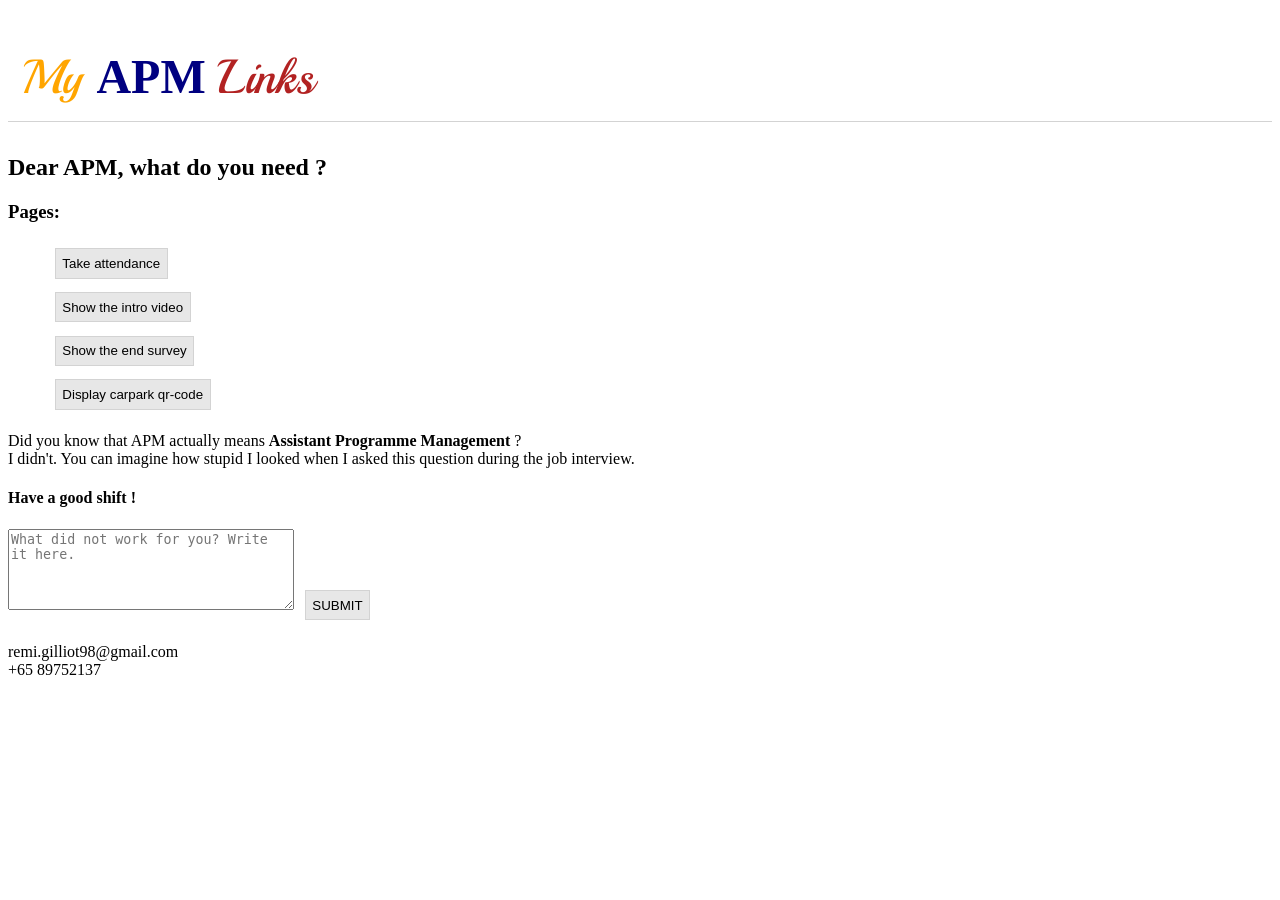
<file: index.html>
<!DOCTYPE html>
<html lang="en">
<head>
    <link rel="preconnect" href="https://fonts.googleapis.com">
    <link rel="preconnect" href="https://fonts.gstatic.com" crossorigin>
    <link href="https://fonts.googleapis.com/css2?family=Edu+NSW+ACT+Cursive:wght@400..700&family=Playball&display=swap" rel="stylesheet">
    <link rel="stylesheet" href="style.css">
    <script src="index.js" defer></script>
    <meta charset="UTF-8">
    <meta name="viewport" content="width=device-width, initial-scale=1.0">
    <title>My APM Links</title>
</head>
<body>
    <header>
        <h1 class="title"> <span class="title-my playball-regular">My </span><span class="title-apm">APM </span><span class="title-link playball-regular">Links</span> </h1>
    </header>
    <section class="main">
        <h2>Dear APM, what do you need ?</h2>
	<h3>Pages:</h3>
	<ul id="button-list">
	<li><button class="attendance-button"data-url="./attendance.html">Take attendance</button></li>
        <li><button data-url="./intro.html">Show the intro video</button></li>
        <li><button data-url="./survey.html">Show the end survey</button></li>
        <li><button data-url="./carpark.html">Display carpark qr-code</button></li>
	</ul>
    
    </section>

    <section>
        <p class="fun-fact">Did you know that APM actually means <strong>Assistant Programme Management</strong> ?<br>
I didn't. You can imagine how stupid I looked when I asked this question during the job interview.</p>

        <h4> Have a good shift ! </h4>
    </section>

    <section class="form-section">
        <form>
            <textarea
                placeholder="What did not work for you? Write it here."
                rows="5"
                cols="33"
                name="feedback"
            ></textarea>
        <button
            class="form-submit-button"
            type="submit"
            >SUBMIT
        </button>
        </form>
    </section>

	<footer>
		<p>
            remi.gilliot98@gmail.com <br>
            +65 89752137 <br>
		</p>
	</footer>
</body>
</html>
</file>
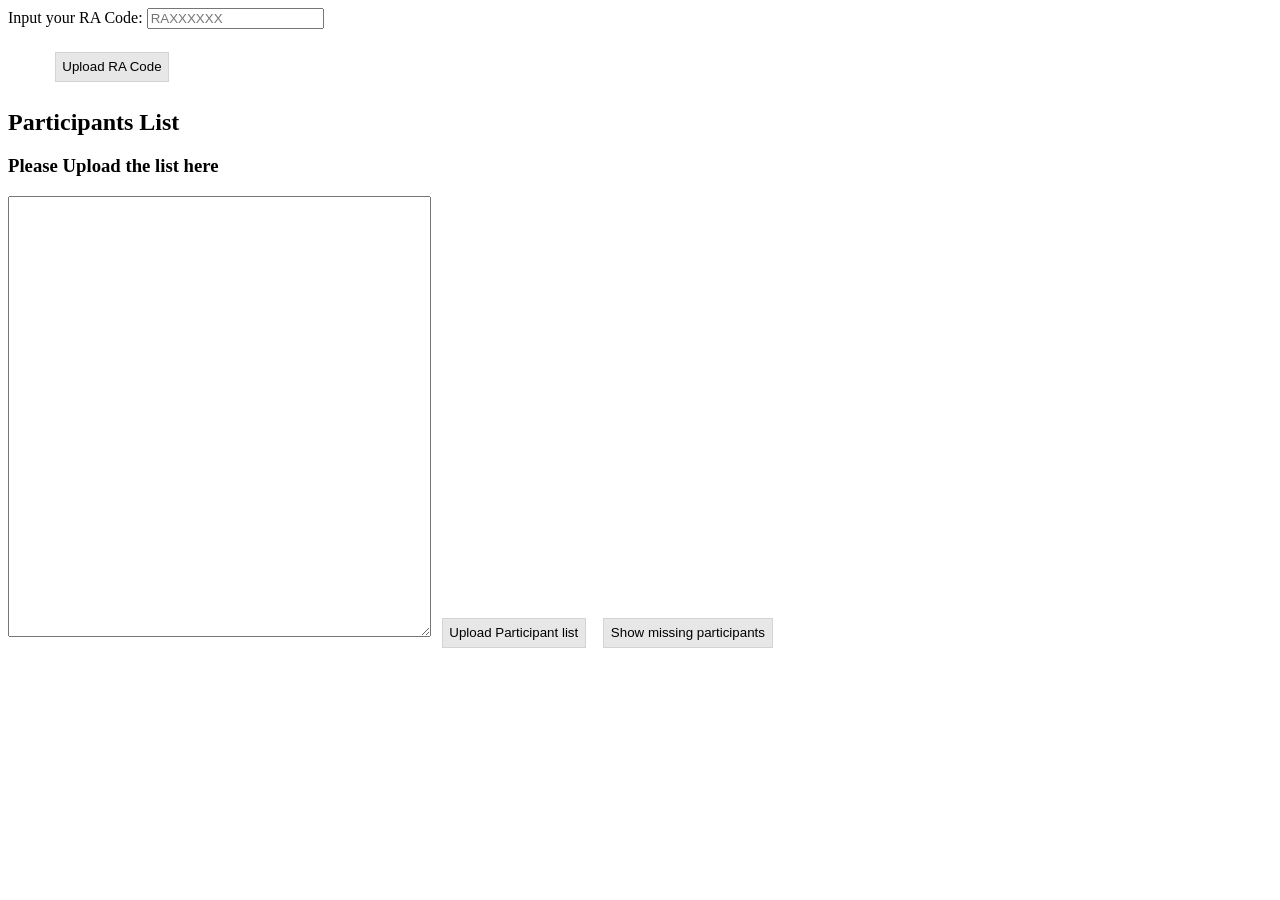
<file: attendance.html>
<!DOCTYPE html>
<html lang="en">
<head>
    <meta charset="UTF-8">
    <meta name="viewport" content="width=device-width, initial-scale=1.0">
    <link rel="stylesheet" href="style.css">
    <script src="attendance.js" defer></script>
    <title>Attendance link</title>
</head>
<body>
	<section class="main">
		<label>Input your RA Code:</label>
	<input class="ra-input" type="text" placeholder="RAXXXXXX"></input>
	<ul>
		<button data-url="https://www.myskillsfuture.gov.sg/api/take-attendance/"class="upload-ra-button">Upload RA Code</button>
	</ul>
	<h2>Participants List</h2>
	<h3>Please Upload the list here</h3>
	<textarea
		rows="29"
		cols="50"
		name="participants-list"></textarea>
	<button data-url=""class="upload-list-button">Upload Participant list</button>
	<button data-url="./missing.html"class="missing-button">Show missing participants</button>
	</section>
</body>
</html>
</file>
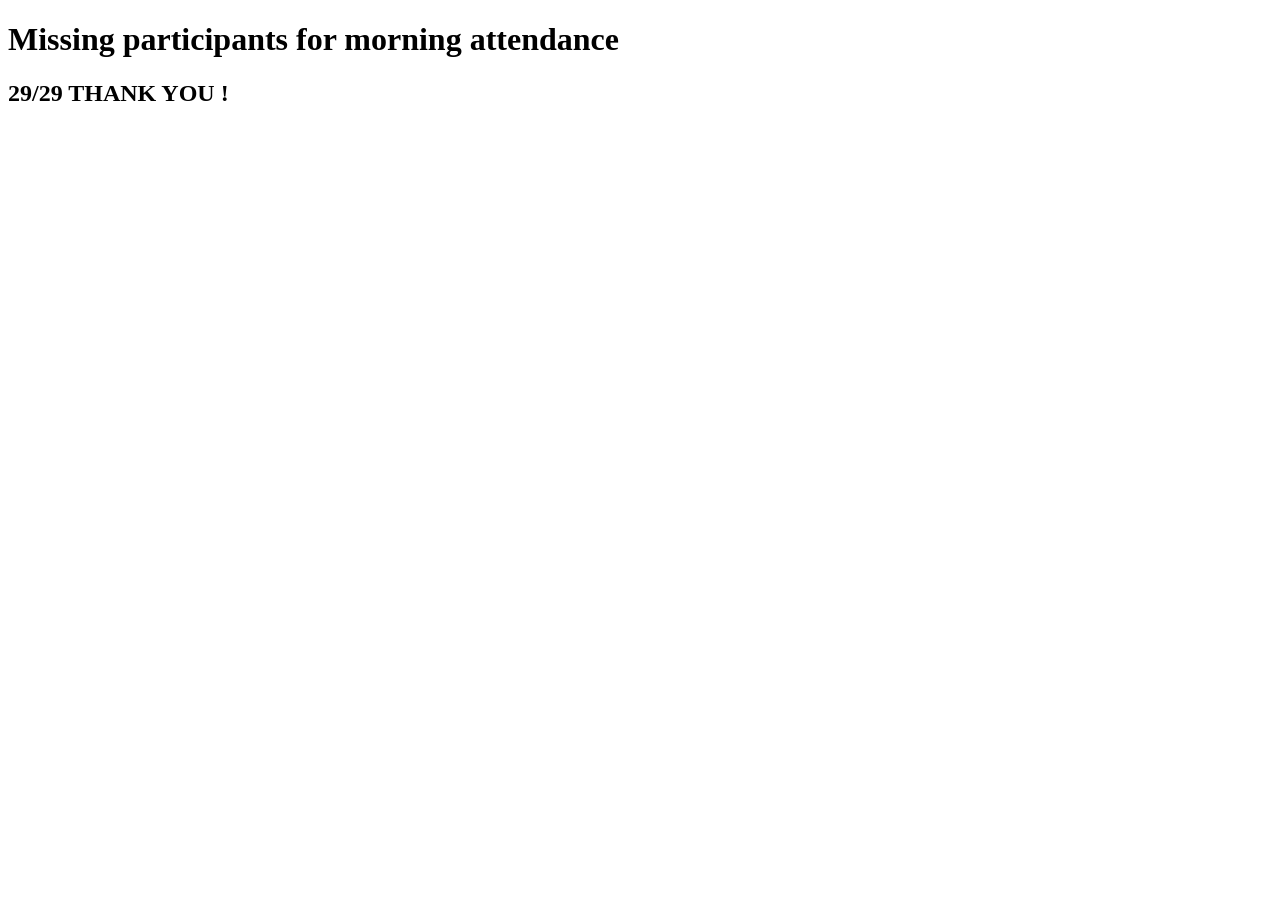
<file: notes.html>
<!DOCTYPE html>
<html lang="en">
<head>
    <meta charset="UTF-8">
    <meta name="viewport" content="width=device-width, initial-scale=1.0">
    <title>My Skills future - Notes</title>
</head>
<body>
    <h1>Missing participants for morning attendance </h1> 
    <h2>29/29 THANK YOU !</h2>
</body>
</html>
</file>
<file: style.css>
body
{
    font-family: Roboto;
}

.playball-regular {
  font-family: "Playball", cursive;
  font-weight: 400;
  font-style: normal;
}

.title
{
    font-size: 3rem;
    padding: .3em;
    border-bottom: lightgrey solid 1px;
}

.title > .title-my
{
    color: orange;
}

.title > .title-apm
{
    color: navy;
}

.title > .title-link
{
    color: #B22222;
}

ul li 
{
    list-style: none;
}

button
{
    background-color: rgb(231, 231, 231);
    border: lightgray solid 1px;
    padding: .5em;
    margin: .5em;

}

button:hover
{
    background-color: rgb(241, 241, 241);
    border-radius: 10px;
    cursor: pointer;
}
</file>
